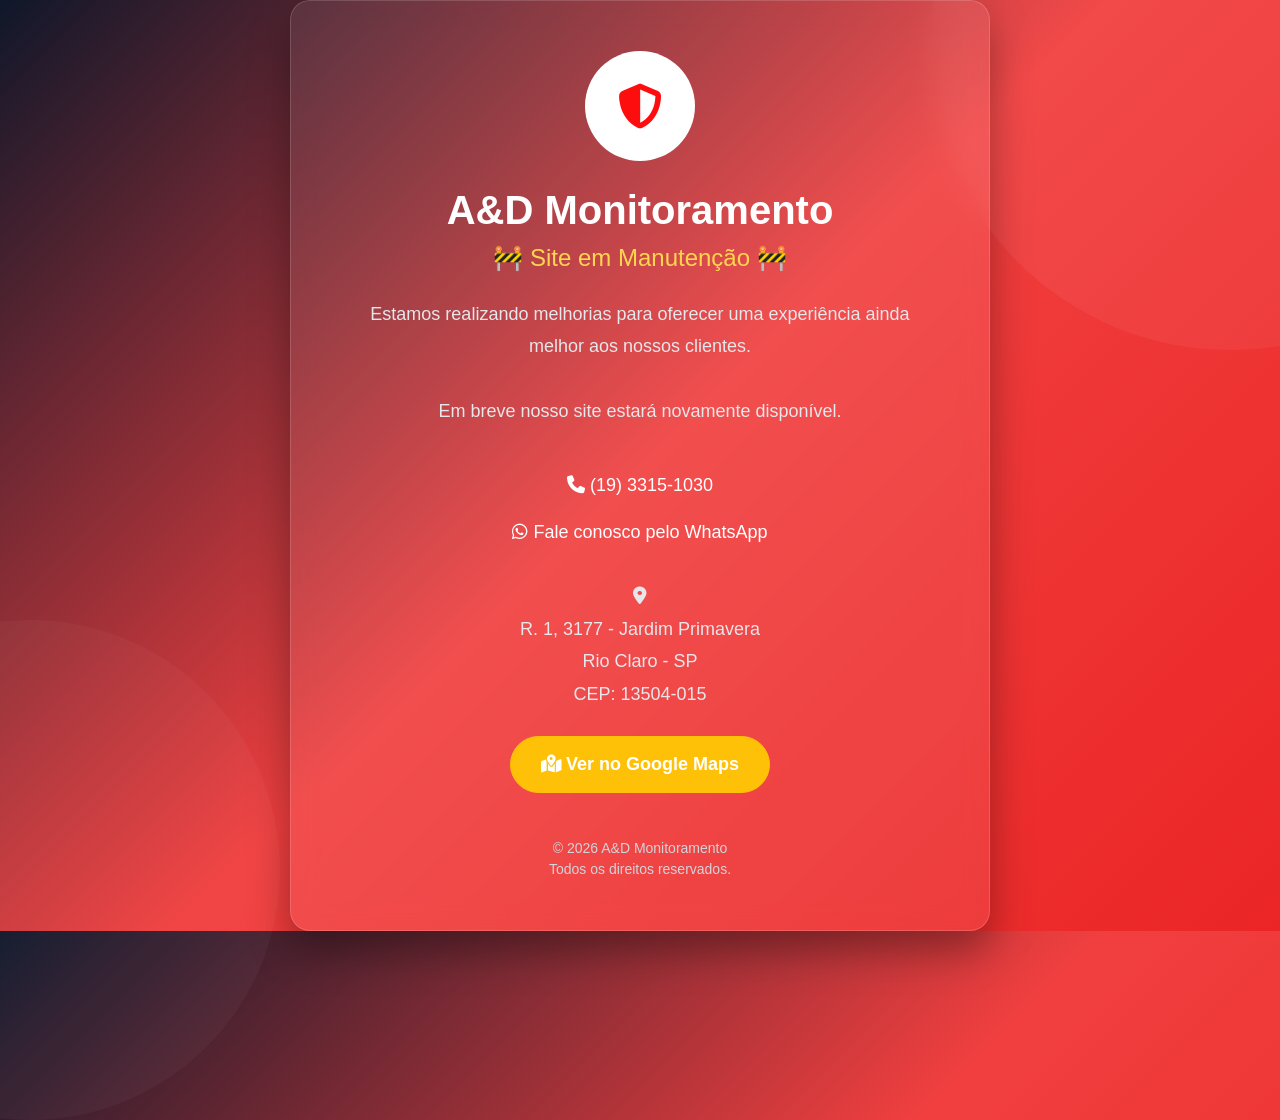
<file: index-manutencao.html>
<!DOCTYPE html>
<html lang="pt-BR">
<head>
<meta charset="UTF-8">
<meta name="viewport" content="width=device-width, initial-scale=1.0">

<title>A&D Monitoramento | Em Manutenção</title>

<link href="https://cdn.jsdelivr.net/npm/bootstrap@5.3.3/dist/css/bootstrap.min.css" rel="stylesheet">
<link rel="stylesheet" href="https://cdnjs.cloudflare.com/ajax/libs/font-awesome/6.5.2/css/all.min.css">

<style>

*{
    margin:0;
    padding:0;
    box-sizing:border-box;
}

body{
    min-height:100vh;
    display:flex;
    justify-content:center;
    align-items:center;
    background:linear-gradient(135deg,#0F172A,#f13f3f,#eb2525);
    font-family:Arial, Helvetica, sans-serif;
    color:#fff;
    overflow:hidden;
}

body::before{
    content:"";
    position:absolute;
    width:600px;
    height:600px;
    background:rgba(255,255,255,.05);
    border-radius:50%;
    top:-250px;
    right:-250px;
}

body::after{
    content:"";
    position:absolute;
    width:500px;
    height:500px;
    background:rgba(255,255,255,.03);
    border-radius:50%;
    bottom:-220px;
    left:-220px;
}

.card-manutencao{
    position:relative;
    z-index:2;
    width:95%;
    max-width:700px;
    background:rgba(255,255,255,.08);
    backdrop-filter:blur(12px);
    border:1px solid rgba(255,255,255,.15);
    border-radius:20px;
    padding:50px;
    text-align:center;
    box-shadow:0 20px 40px rgba(0,0,0,.35);
}

.logo{
    width:110px;
    height:110px;
    margin:auto;
    border-radius:50%;
    background:#fff;
    color:#fd0d0d;
    display:flex;
    justify-content:center;
    align-items:center;
    font-size:45px;
    margin-bottom:25px;
    animation:pulse 2s infinite;
}

@keyframes pulse{
    0%{transform:scale(1);}
    50%{transform:scale(1.08);}
    100%{transform:scale(1);}
}

h1{
    font-size:40px;
    font-weight:bold;
    margin-bottom:10px;
}

h2{
    font-size:24px;
    color:#FFD54F;
    margin-bottom:25px;
}

p{
    font-size:18px;
    color:#E5E7EB;
    line-height:1.8;
}

.info{
    margin-top:35px;
}

.info a{
    color:#fff;
    text-decoration:none;
    font-size:18px;
    display:inline-block;
    margin:10px 0;
}

.info a:hover{
    color:#FFD54F;
}

.btn-maps{
    margin-top:25px;
    padding:14px 30px;
    border-radius:50px;
    font-size:18px;
    font-weight:bold;
}

footer{
    margin-top:35px;
    color:#d1d5db;
    font-size:14px;
}

@media(max-width:768px){

.card-manutencao{
    padding:35px 25px;
}

h1{
    font-size:30px;
}

h2{
    font-size:20px;
}

}

</style>

</head>
<body>

<div class="card-manutencao">

<div class="logo">
<i class="fas fa-shield-halved"></i>
</div>

<h1>A&D Monitoramento</h1>

<h2>🚧 Site em Manutenção 🚧</h2>

<p>
Estamos realizando melhorias para oferecer uma experiência ainda melhor aos nossos clientes.
<br><br>
Em breve nosso site estará novamente disponível.
</p>

<div class="info">

<a href="tel:+551933151030">
<i class="fas fa-phone"></i>
(19) 3315-1030
</a>

<br>

<a href="https://wa.me/551933151030" target="_blank">
<i class="fab fa-whatsapp"></i>
Fale conosco pelo WhatsApp
</a>

<br><br>

<p>
<i class="fas fa-location-dot"></i><br>
R. 1, 3177 - Jardim Primavera<br>
Rio Claro - SP<br>
CEP: 13504-015
</p>

<a
href="https://www.google.com/maps/search/?api=1&query=R.+1,+3177+-+Jardim+Primavera,+Rio+Claro+-+SP,+13504-015"
target="_blank"
class="btn btn-warning btn-maps">

<i class="fas fa-map-location-dot"></i>
Ver no Google Maps

</a>

</div>

<footer>

© 2026 A&D Monitoramento<br>
Todos os direitos reservados.

</footer>

</div>

</body>
</html>
</file>
